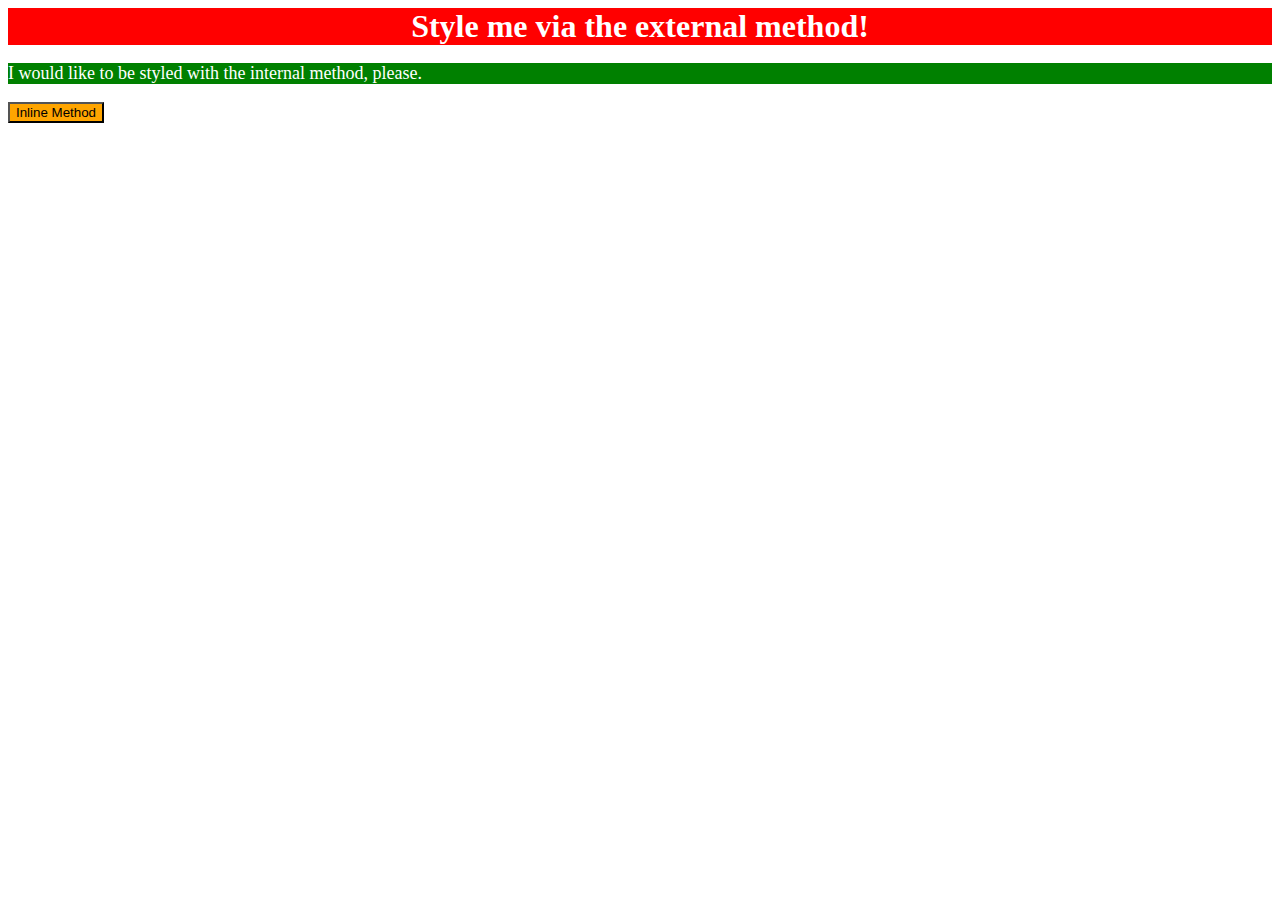
<file: foundations/01-css-methods/index.html>
<!DOCTYPE html>
<html lang="en">
  <head>
    <meta charset="UTF-8">
    <meta http-equiv="X-UA-Compatible" content="IE=edge">
    <meta name="viewport" content="width=device-width, initial-scale=1.0">
    <title>Methods for Adding CSS</title>
    <link rel="stylesheet" href="style.css">
    <style>
      p{
        background-color: green;
        color:white;
        font-size: 18px;
      }
    </style>
  </head>
  <body>
    <div>Style me via the external method!</div>
    <p>I would like to be styled with the internal method, please.</p>
    <button style="background-color:orange; font-size=18px">Inline Method</button>
  </body>
</html>
</file>
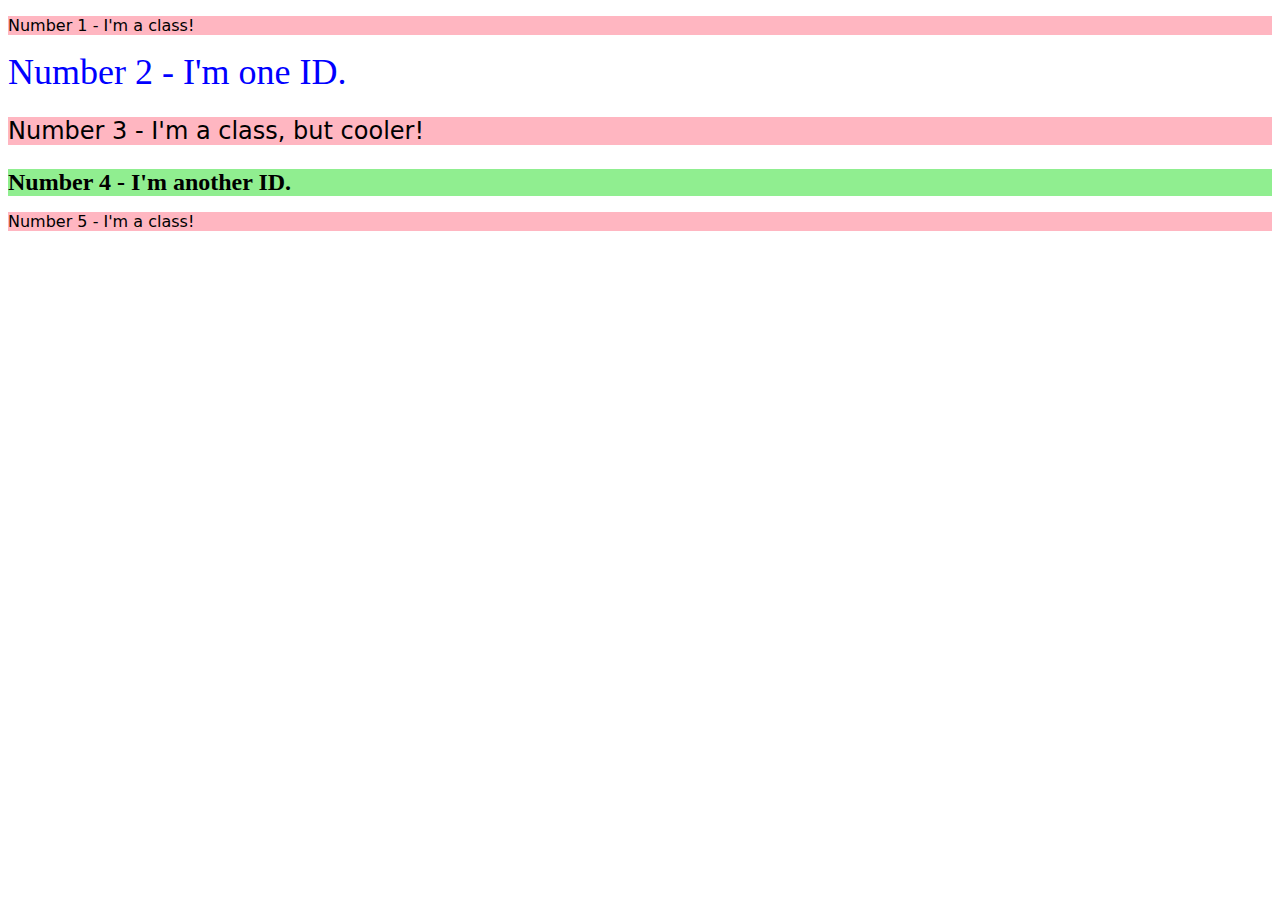
<file: foundations/02-class-id-selectors/index.html>
<!DOCTYPE html>
<html lang="en">
  <head>
    <meta charset="UTF-8">
    <meta http-equiv="X-UA-Compatible" content="IE=edge">
    <meta name="viewport" content="width=device-width, initial-scale=1.0">
    <title>Class and ID Selectors</title>
    <link rel="stylesheet" href="style.css">
  </head>
  <body>
    <p class="odd">Number 1 - I'm a class!</p>
    <div id="TWO">Number 2 - I'm one ID.</div>
    <p class="odd font24" >Number 3 - I'm a class, but cooler!</p>
    <div id="Grade4" class="font24">Number 4 - I'm another ID.</div>
    <p class="odd">Number 5 - I'm a class!</p>
  </body>
</html>
</file>
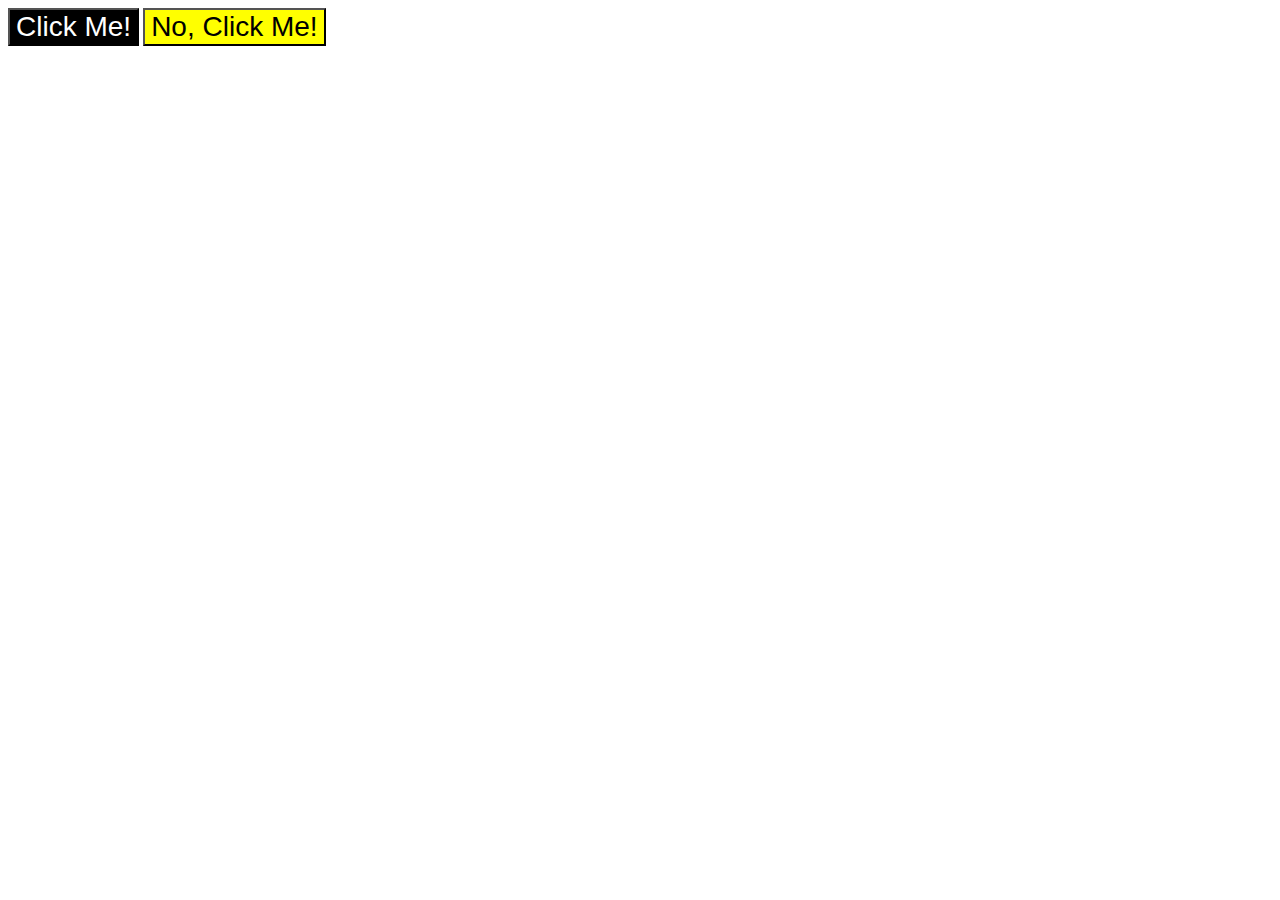
<file: foundations/03-grouping-selectors/index.html>
<!DOCTYPE html>
<html lang="en">
  <head>
    <meta charset="UTF-8">
    <meta http-equiv="X-UA-Compatible" content="IE=edge">
    <meta name="viewport" content="width=device-width, initial-scale=1.0">
    <title>Grouping Selectors</title>
    <link rel="stylesheet" href="style.css">
  </head>
  <body>
    <button class="BlackandWhite">Click Me!</button>
    <button class="YellowBack">No, Click Me!</button>
  </body>
</html>
</file>
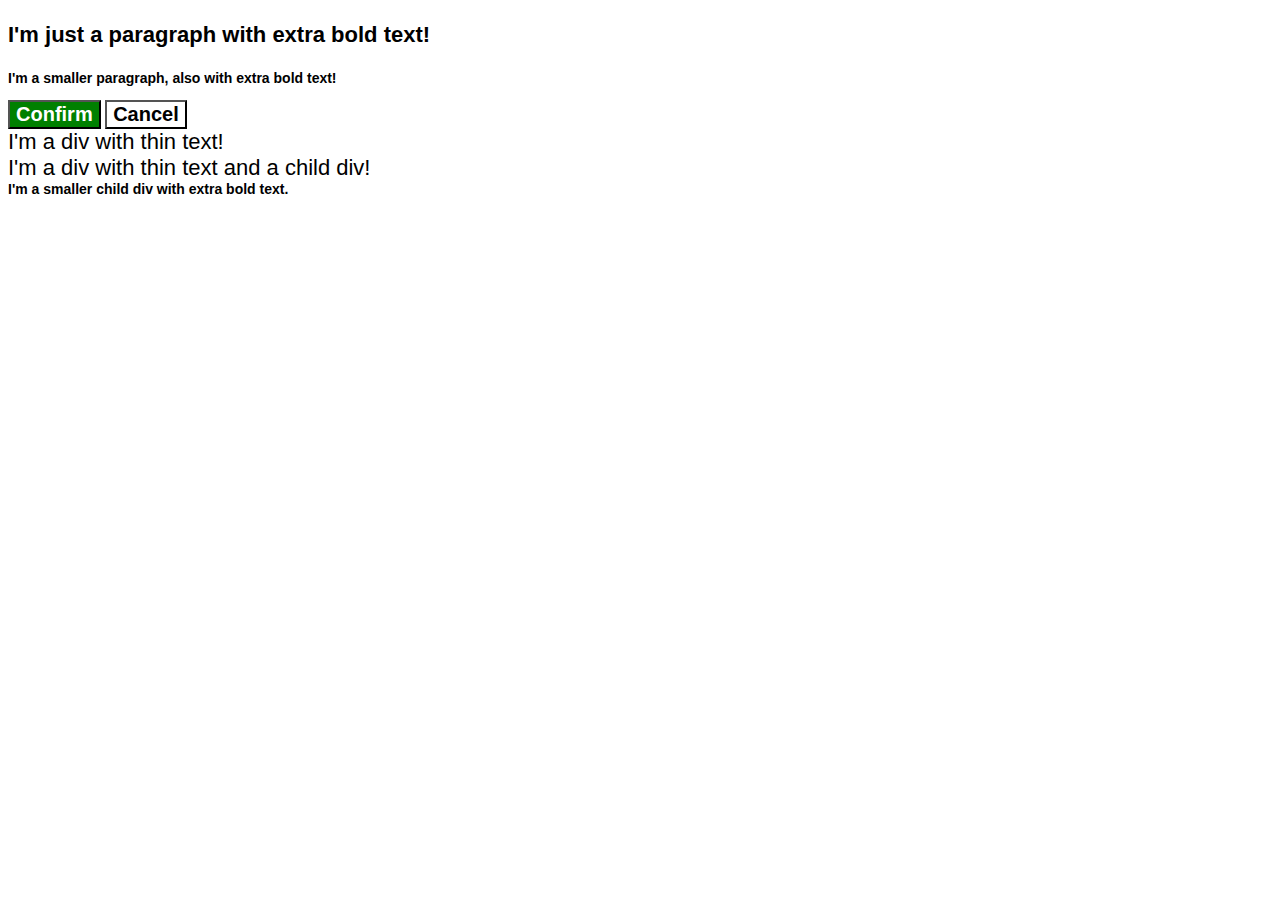
<file: foundations/06-cascade-fix/index.html>
<!DOCTYPE html>
<html lang="en">
  <head>
    <meta charset="UTF-8">
    <meta http-equiv="X-UA-Compatible" content="IE=edge">
    <meta name="viewport" content="width=device-width, initial-scale=1.0">
    <title>Fix the Cascade</title>
    <link rel="stylesheet" href="style.css">
  </head>
  
  <body>
    <p class="para">I'm just a paragraph with extra bold text!</p>
    <p class="para small-para">I'm a smaller paragraph, also with extra bold text!</p>

    <button id="confirm-button" class="button confirm">Confirm</button>
    <button id="cancel-button" class="button cancel">Cancel</button>

    <div class="text">I'm a div with thin text!</div>
    <div class="text">I'm a div with thin text and a child div!
      <div class="text child">I'm a smaller child div with extra bold text.</div>
    </div>
  </body>
</html>
</file>
<file: foundations/01-css-methods/style.css>
div {
 background-color: red;   
 color:white;
 font-size: 32px;
 text-align: center;
 font-weight: bold;
}
</file>
<file: foundations/02-class-id-selectors/style.css>
.odd{
    background-color: lightpink;
    font-family: Verdana, DejaVu Sans, sans-serif;
}
#TWO{
    color: blue;
    font-size: 36px;
}

.font24{
    font-size: 24px;
}

#Grade4{
    background-color: lightgreen;
    font-weight: bold;
}
</file>
<file: foundations/03-grouping-selectors/style.css>
.BlackandWhite{
    background-color: black;
    color: white;
}

.YellowBack{
    background-color: yellow;
}

.BlackandWhite,.YellowBack{
    font-size: 28px;
    font-family: Helvetica, 'Times New Roman', sans-serif;
}
</file>
<file: foundations/06-cascade-fix/style.css>
body{
  font-family:Arial, Helvetica, sans-serif
}


.para,
.small-para {
  color: hsl(0, 0%, 0%);
  font-weight: 800;
}

.para {
  font-size: 22px;
}

.small-para {
  font-size: 14px;
  font-weight: 800;
}

.confirm {
  background: green;
  color: white;
  font-weight: bold;
} 

.cancel {
  background: white;
  font-weight: bold;
} 

.button {
  font-size: 20px;
}


div.text {
  color: rgb(0, 0, 0);
  font-size: 22px;
  font-weight: 100;
}

.text .child {
  color: rgb(0, 0, 0);
  font-weight: 800;
  font-size: 14px;
}
</file>
